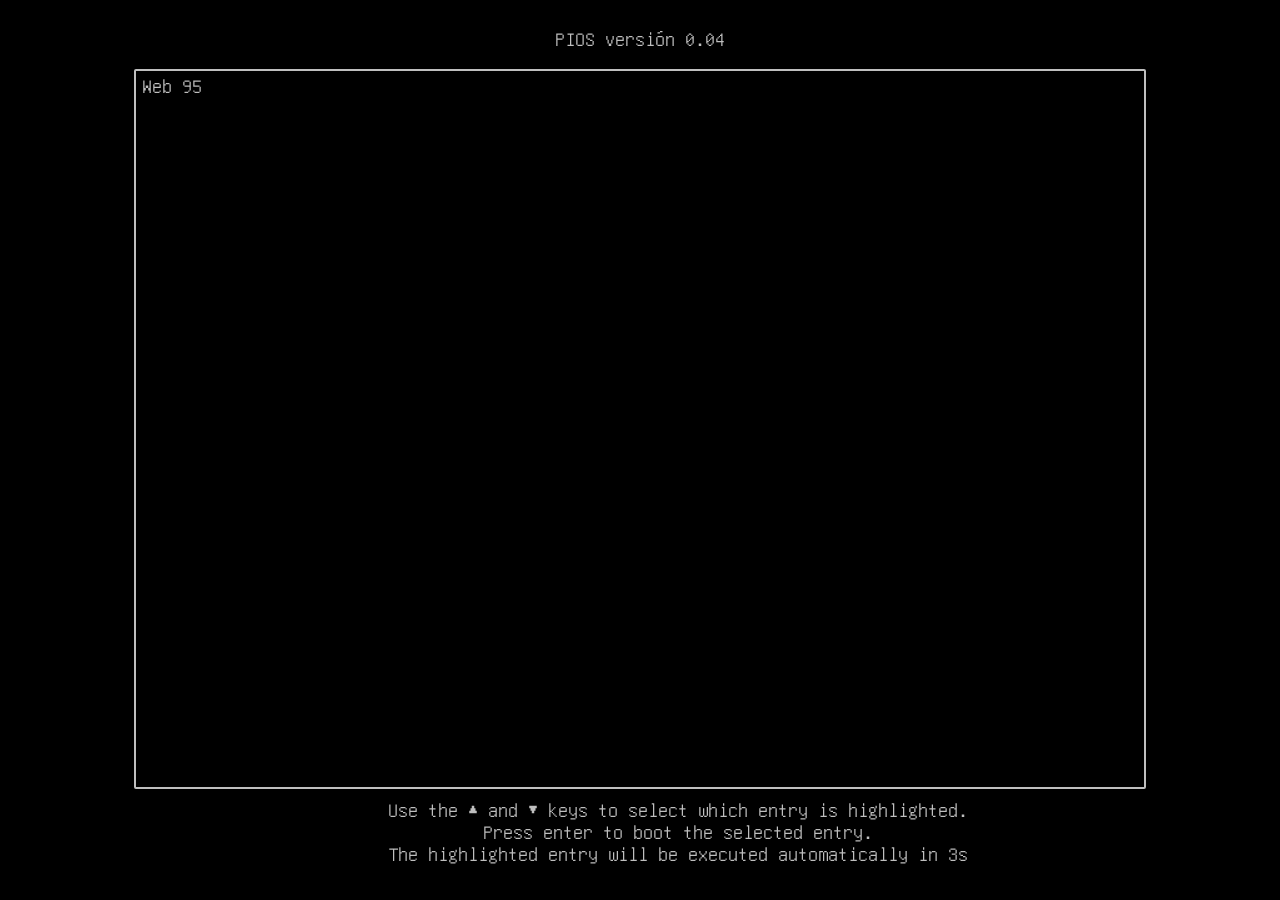
<file: index.html>
<!DOCTYPE html>
<html lang="en">
<head>
    <meta charset="UTF-8">
    <meta name="viewport" content="width=device-width, initial-scale=1.0">
    <title>PIOS 1.00</title>
    <link rel="stylesheet" href="./Styles/Bios.css">
</head>
<body>
    <div class="title">
        <p> PIOS </p>
        <p> versión 0.04 </p>
    </div>
    <select id="select" multiple>
        <option value="1" id="1">Web 95</option>
        <!--<option value="2">Maybe in the future...</option>-->
    </select>
</body>
<footer>
    <p>Use the &#x25B2; and &#x25BC; keys to select which entry is highlighted.</p>
    <p>Press enter to boot the selected entry.</p>
    <p>The highlighted entry will be executed automatically in <span id="countdown-text">3s</span></p> 
</footer>
    <script src="./PIOS/Initial.js"></script>
</html>
</file>
<file: Styles/Bios.css>
/* FUENTE DE TEXTO DE LA BIOS */
@font-face {
    font-family: GNU Unifont;
    src: url(unifont-17.0.03.otf);
}

:root{
/* COLOR PRIMARIO (FONDO) */
--color_prim: rgb(0,0,0);

/* COLOR SECUNDARIO */
--color_sec: rgb(191, 191, 191);

}

body{
    font-family: GNU Unifont;
    font-size: 20px;

    color: var(--color_sec);
    background-color: var(--color_prim);

    text-align: center;
}

.title{
    color: var(--color_sec);
    display: flex;

    justify-content: center;

    gap: 10px;
}

/* EL ENTRY SE REFIERE A EL SECTION DONDE SE ENCUENTRAN LOS BOTONES DE SELECCIÓN */
select{
    border: 2px var(--color_sec) solid;

    padding: 4px;
    
    line-height: 0px;
    gap: 0px;

    height: 80vh;
    width: 80%;

    overflow: hidden;
    background-color: transparent;
}

select:focus{
    outline: none;
}

option{
    font-family: GNU Unifont;
    background-color: transparent;
    border: none;

    color: var(--color_sec) ;

    font-size: 20px;
    width: calc(100% - 4px);

    text-align: start;
}

option:hover, option:checked, option:focus, option:active{
    background-color: var(--color_sec);
    color: var(--color_prim);
}

footer{
    line-height: 2px;
    padding-left: 75px;
}
</file>
